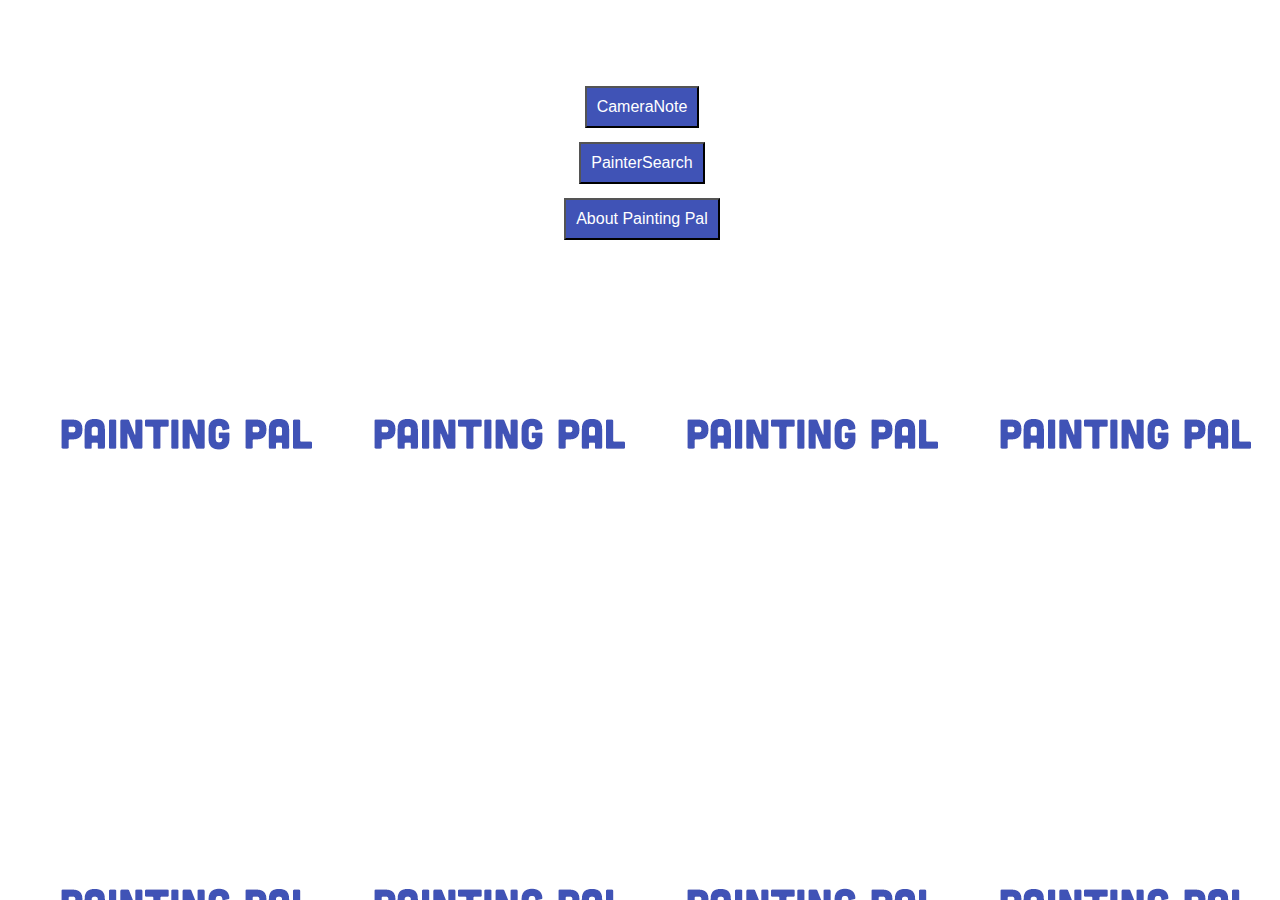
<file: www/index.html>
<!DOCTYPE html>
<html>
  <head>
    <title>Painting Pal</title>

	<link rel="stylesheet" href="css/index.css">
    <script type="text/javascript" src="js/index.js"></script>
    <script type="text/javascript" charset="utf-8" src="cordova-2.2.0.js"></script>
  </head>
  <body>
      <br><br><br><br><br><br>
    <a href="camera.html"><button class="btn">CameraNote</button></a><br><br>
    <a href="artist.html"><button class="btn">PainterSearch</button></a><br><br>
    <a href="about.html"><button class="btn">About Painting Pal</button></a>
  </body>
</html>
</file>
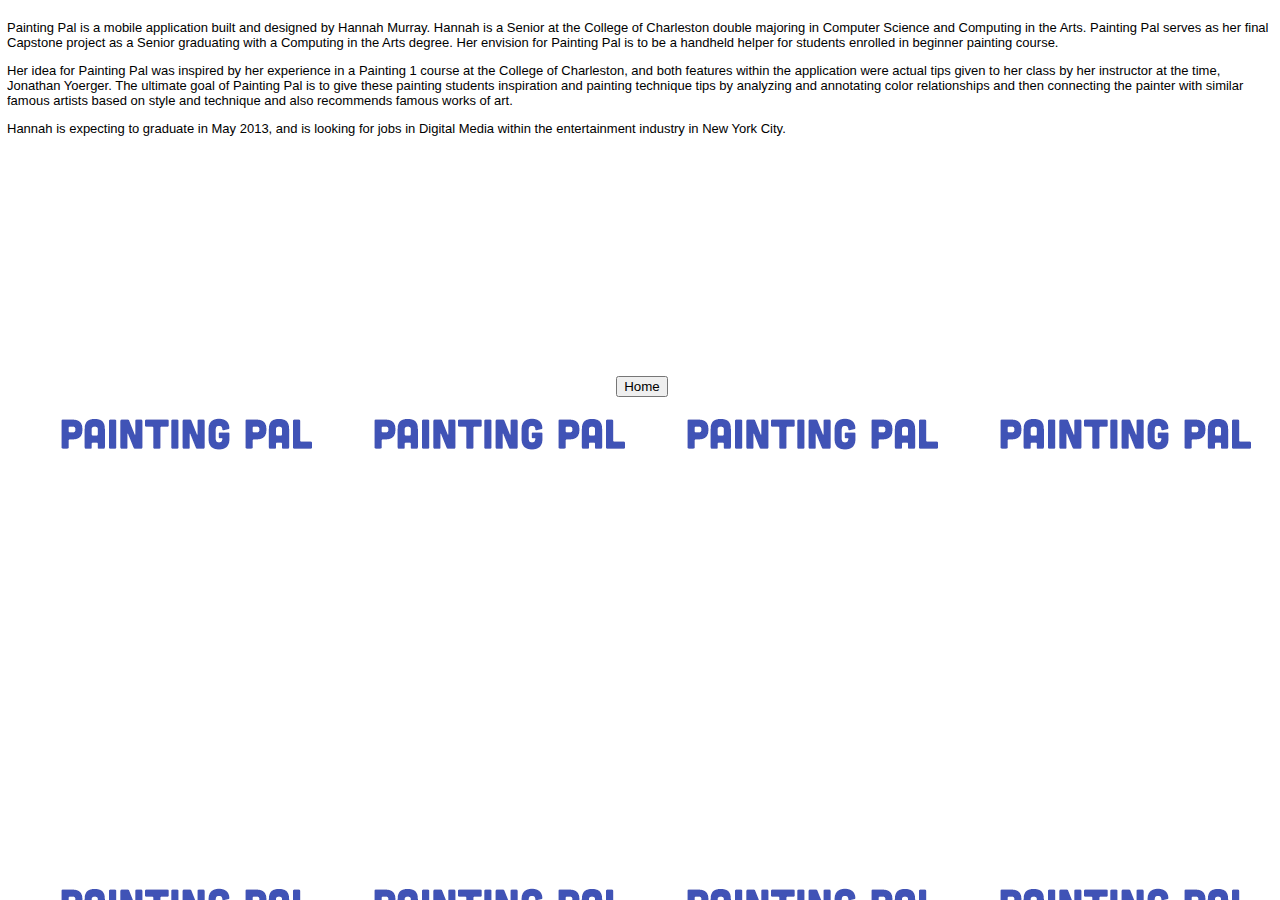
<file: www/about.html>
<!doctype html>
<html>
<head>
<meta charset="UTF-8">
<title>Painting Pal</title>
<link rel="stylesheet" href="css/index.css">
</head>

<body>
<div id="text">
<div id="scrollabout">
<p>Painting Pal is a mobile application built and designed by Hannah Murray. Hannah is a Senior at the College of Charleston double majoring in Computer Science and Computing in the Arts. Painting Pal serves as her final Capstone project as a Senior graduating with a Computing in the Arts degree. Her envision for Painting Pal is to be a handheld helper for students enrolled in beginner painting course. </p>

<p>Her idea for Painting Pal was inspired by her experience in a Painting 1 course at the College of Charleston, and both features within the application were actual tips given to her class by her instructor at the time, Jonathan Yoerger. The ultimate goal of Painting Pal is to give these painting students inspiration and painting technique tips by analyzing and annotating color relationships and then connecting the painter with similar famous artists based on style and technique and also recommends famous works of art. </p>

<p>Hannah is expecting to graduate in May 2013, and is looking for jobs in Digital Media within the entertainment industry in New York City.</p>
</div>
</div>
    <br><a href="index.html"><button>Home</button></a>
</body>
</html>
</file>
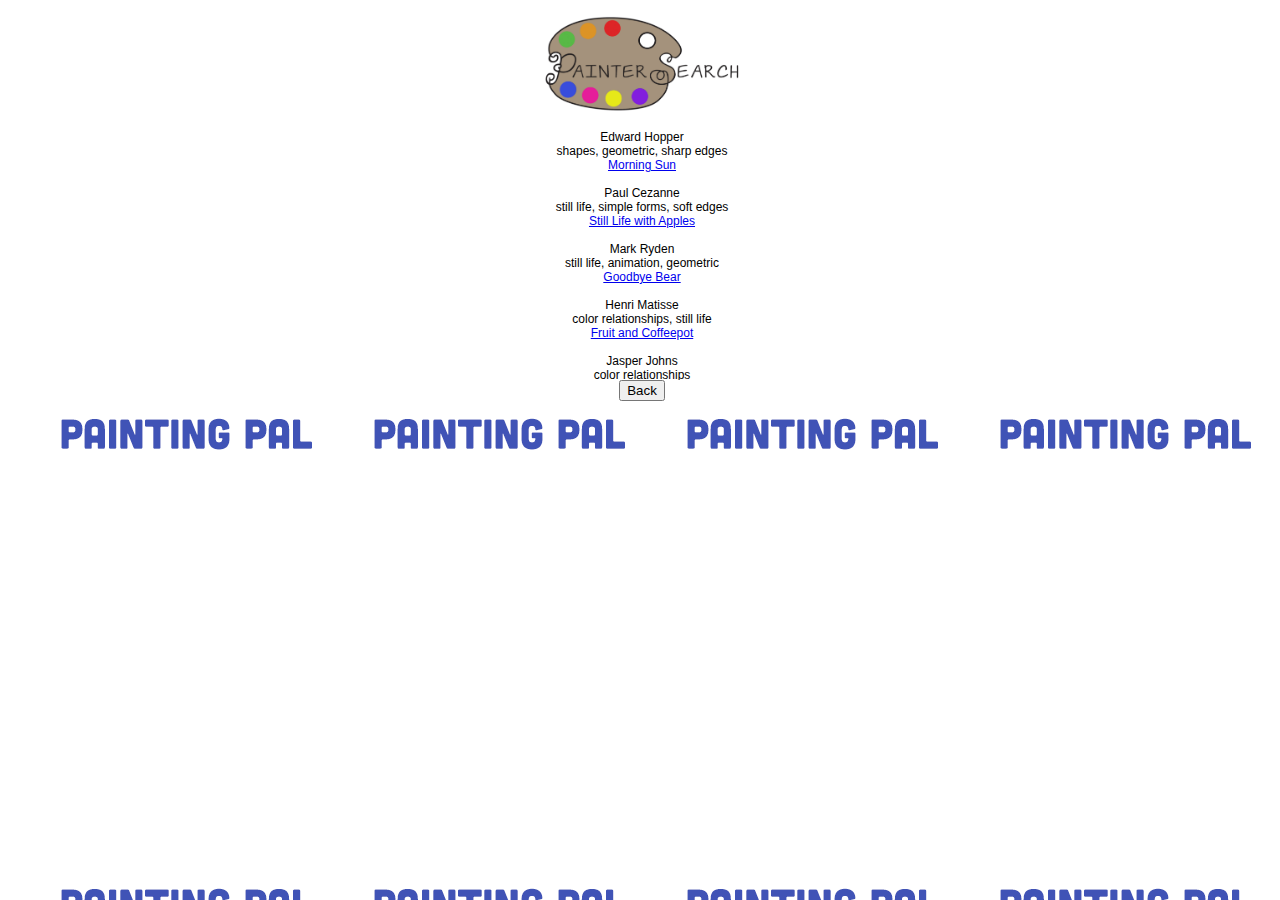
<file: www/allartists.html>
<!doctype html>
<html>
<head>
<meta charset="UTF-8">
<title>PainterSearch</title>
	<link rel="stylesheet" href="css/index.css">
    <script type="text/javascript" charset="utf-8" src="cordova-2.2.0.js"></script>
    <script src="js/jquery-1.7.2.min.js"></script>
    <script src="js/lightbox.js"></script>
    <link href="css/lightbox.css" rel="stylesheet" />
</head>

<body>
<br>
<img src="img/paintersearch.jpg" alt="paintersearch" width="200" height="97"><br><br>

<div id="scroll">
<script>
if (window.XMLHttpRequest)
  {// code for IE7+, Firefox, Chrome, Opera, Safari
  xmlhttp=new XMLHttpRequest();
  }
else
  {// code for IE6, IE5
  xmlhttp=new ActiveXObject("Microsoft.XMLHTTP");
  }
xmlhttp.open("GET","js/artist.xml",false);
xmlhttp.send();
xmlDoc=xmlhttp.responseXML; 

var x=xmlDoc.getElementsByTagName("index");
for (i=0;i<x.length;i++)
  { 
  document.write(x[i].getElementsByTagName("name")[0].childNodes[0].nodeValue + "<br>");
  document.write(x[i].getElementsByTagName("description")[0].childNodes[0].nodeValue + "<br>");
  document.write(x[i].getElementsByTagName("artwork")[0].childNodes[0].nodeValue + "<br><br>");
  }
</script>
</div>
<a href="artist.html"><button>Back</button></a>
</body>
</html>
</file>
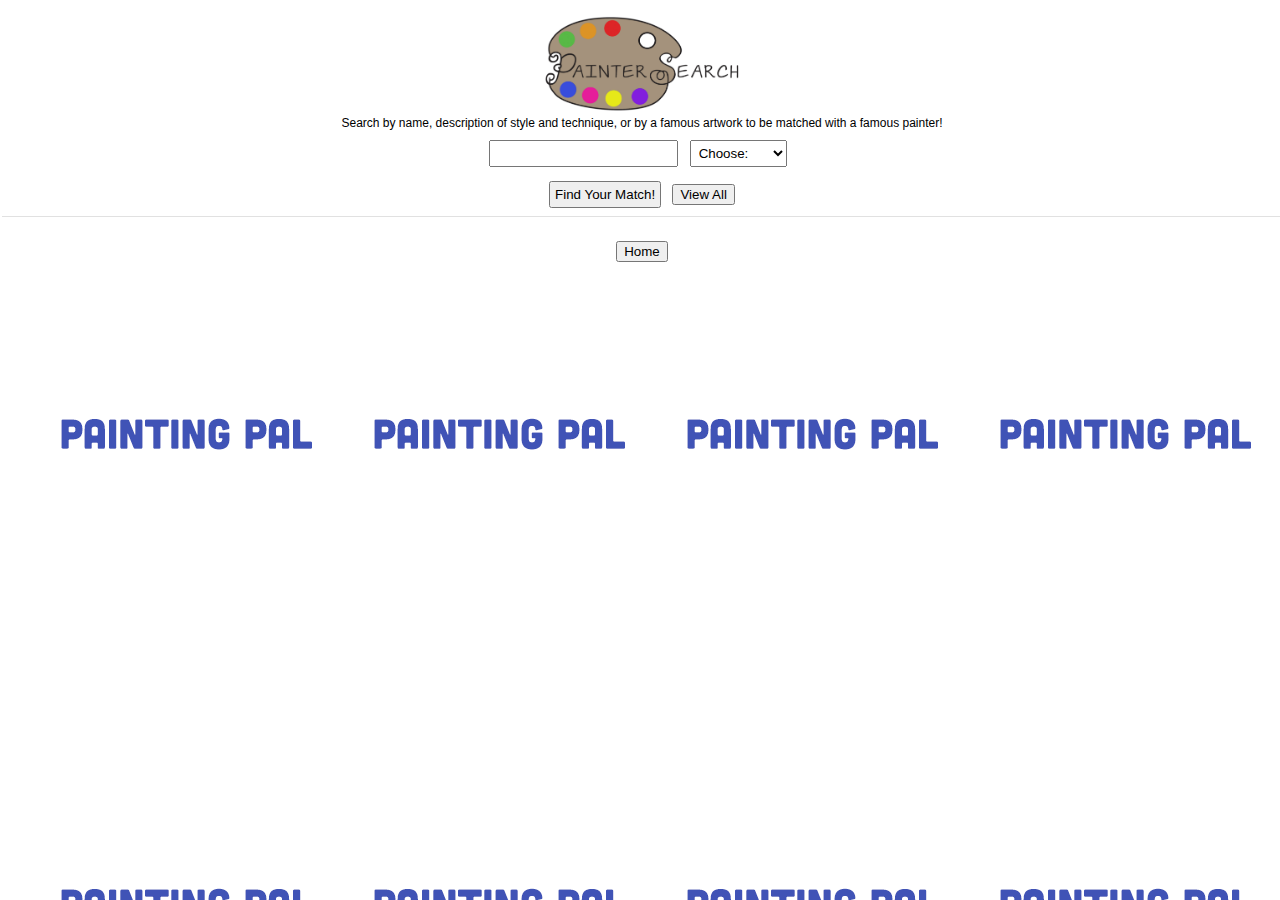
<file: www/artist.html>
<!doctype html>
<html>
<head>
<meta charset="UTF-8">
<title>PainterSearch</title>
	<link rel="stylesheet" href="css/index.css">
    <script type="text/javascript" src="js/index.js"></script>
    <script type="text/javascript" charset="utf-8" src="cordova-2.2.0.js"></script>
	<script type="text/javascript" src="js/tablesorter.js"></script>
    <script type="text/javascript" src="js/jquery-1.4.2.min.js"></script>
	<script id="data" type="text/javascript" src="js/search.js" xmlData="js/artist.xml"></script>
    <script src="js/jquery-1.7.2.min.js"></script>
    <script src="js/lightbox.js"></script>
    <link href="css/lightbox.css" rel="stylesheet" />
</head>

<body>
<br>
<img src="img/paintersearch.jpg" alt="paintersearch" width="200" height="97"><br>
    Search by name, description of style and technique, or by a famous artwork to be matched with a famous painter!<br>
    <div id="scroll">
  <div id="controller">
  <label>
    <input type="text" id="term">
  </label>
  <label>
    <select name="category" id="category">
      <option value="none">Choose:</option>
      <option value="name">Name</option>
      <option value="description">Description</option>
      <option value="artwork">Artwork</option>
    </select>
  </label><br><br>
  <input name="Search" type="button" id="searchButton" value="Find Your Match!">
  <a href="allartists.html"><button>View All</button></a>
</div>
<div id="result">&nbsp;</div>
<a href="index.html"><button>Home</button></a>
    </div>
</body>
</html>
</file>
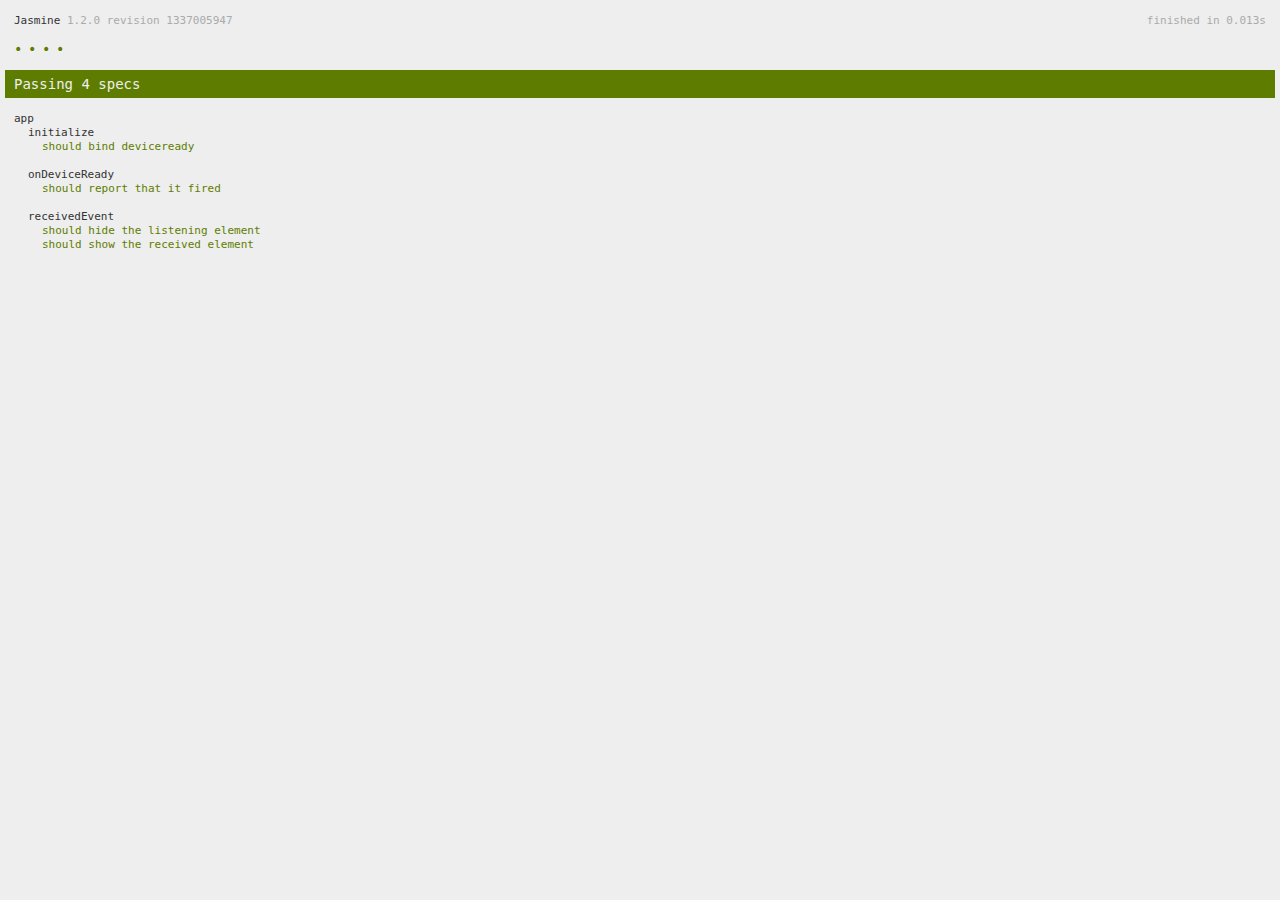
<file: www/spec.html>
<!DOCTYPE html>
<!--
    Licensed to the Apache Software Foundation (ASF) under one
    or more contributor license agreements.  See the NOTICE file
    distributed with this work for additional information
    regarding copyright ownership.  The ASF licenses this file
    to you under the Apache License, Version 2.0 (the
    "License"); you may not use this file except in compliance
    with the License.  You may obtain a copy of the License at

    http://www.apache.org/licenses/LICENSE-2.0

    Unless required by applicable law or agreed to in writing,
    software distributed under the License is distributed on an
    "AS IS" BASIS, WITHOUT WARRANTIES OR CONDITIONS OF ANY
     KIND, either express or implied.  See the License for the
    specific language governing permissions and limitations
    under the License.
-->
<html>
    <head>
        <title>Jasmine Spec Runner</title>

        <!-- jasmine source -->
        <link rel="shortcut icon" type="image/png" href="spec/lib/jasmine-1.2.0/jasmine_favicon.png">
        <link rel="stylesheet" type="text/css" href="spec/lib/jasmine-1.2.0/jasmine.css">
        <script type="text/javascript" src="spec/lib/jasmine-1.2.0/jasmine.js"></script>
        <script type="text/javascript" src="spec/lib/jasmine-1.2.0/jasmine-html.js"></script>

        <!-- include source files here... -->
        <script type="text/javascript" src="js/index.js"></script>

        <!-- include spec files here... -->
        <script type="text/javascript" src="spec/helper.js"></script>
        <script type="text/javascript" src="spec/index.js"></script>

        <script type="text/javascript">
            (function() {
                var jasmineEnv = jasmine.getEnv();
                jasmineEnv.updateInterval = 1000;

                var htmlReporter = new jasmine.HtmlReporter();

                jasmineEnv.addReporter(htmlReporter);

                jasmineEnv.specFilter = function(spec) {
                    return htmlReporter.specFilter(spec);
                };

                var currentWindowOnload = window.onload;

                window.onload = function() {
                    if (currentWindowOnload) {
                        currentWindowOnload();
                    }
                    execJasmine();
                };

                function execJasmine() {
                    jasmineEnv.execute();
                }
            })();
        </script>
    </head>
    <body>
        <div id="stage" style="display:none;"></div>
    </body>
</html>
</file>
<file: www/spec/lib/jasmine-1.2.0/jasmine.css>
body { background-color: #eeeeee; padding: 0; margin: 5px; overflow-y: scroll; }

#HTMLReporter { font-size: 11px; font-family: Monaco, "Lucida Console", monospace; line-height: 14px; color: #333333; }
#HTMLReporter a { text-decoration: none; }
#HTMLReporter a:hover { text-decoration: underline; }
#HTMLReporter p, #HTMLReporter h1, #HTMLReporter h2, #HTMLReporter h3, #HTMLReporter h4, #HTMLReporter h5, #HTMLReporter h6 { margin: 0; line-height: 14px; }
#HTMLReporter .banner, #HTMLReporter .symbolSummary, #HTMLReporter .summary, #HTMLReporter .resultMessage, #HTMLReporter .specDetail .description, #HTMLReporter .alert .bar, #HTMLReporter .stackTrace { padding-left: 9px; padding-right: 9px; }
#HTMLReporter #jasmine_content { position: fixed; right: 100%; }
#HTMLReporter .version { color: #aaaaaa; }
#HTMLReporter .banner { margin-top: 14px; }
#HTMLReporter .duration { color: #aaaaaa; float: right; }
#HTMLReporter .symbolSummary { overflow: hidden; *zoom: 1; margin: 14px 0; }
#HTMLReporter .symbolSummary li { display: block; float: left; height: 7px; width: 14px; margin-bottom: 7px; font-size: 16px; }
#HTMLReporter .symbolSummary li.passed { font-size: 14px; }
#HTMLReporter .symbolSummary li.passed:before { color: #5e7d00; content: "\02022"; }
#HTMLReporter .symbolSummary li.failed { line-height: 9px; }
#HTMLReporter .symbolSummary li.failed:before { color: #b03911; content: "x"; font-weight: bold; margin-left: -1px; }
#HTMLReporter .symbolSummary li.skipped { font-size: 14px; }
#HTMLReporter .symbolSummary li.skipped:before { color: #bababa; content: "\02022"; }
#HTMLReporter .symbolSummary li.pending { line-height: 11px; }
#HTMLReporter .symbolSummary li.pending:before { color: #aaaaaa; content: "-"; }
#HTMLReporter .bar { line-height: 28px; font-size: 14px; display: block; color: #eee; }
#HTMLReporter .runningAlert { background-color: #666666; }
#HTMLReporter .skippedAlert { background-color: #aaaaaa; }
#HTMLReporter .skippedAlert:first-child { background-color: #333333; }
#HTMLReporter .skippedAlert:hover { text-decoration: none; color: white; text-decoration: underline; }
#HTMLReporter .passingAlert { background-color: #a6b779; }
#HTMLReporter .passingAlert:first-child { background-color: #5e7d00; }
#HTMLReporter .failingAlert { background-color: #cf867e; }
#HTMLReporter .failingAlert:first-child { background-color: #b03911; }
#HTMLReporter .results { margin-top: 14px; }
#HTMLReporter #details { display: none; }
#HTMLReporter .resultsMenu, #HTMLReporter .resultsMenu a { background-color: #fff; color: #333333; }
#HTMLReporter.showDetails .summaryMenuItem { font-weight: normal; text-decoration: inherit; }
#HTMLReporter.showDetails .summaryMenuItem:hover { text-decoration: underline; }
#HTMLReporter.showDetails .detailsMenuItem { font-weight: bold; text-decoration: underline; }
#HTMLReporter.showDetails .summary { display: none; }
#HTMLReporter.showDetails #details { display: block; }
#HTMLReporter .summaryMenuItem { font-weight: bold; text-decoration: underline; }
#HTMLReporter .summary { margin-top: 14px; }
#HTMLReporter .summary .suite .suite, #HTMLReporter .summary .specSummary { margin-left: 14px; }
#HTMLReporter .summary .specSummary.passed a { color: #5e7d00; }
#HTMLReporter .summary .specSummary.failed a { color: #b03911; }
#HTMLReporter .description + .suite { margin-top: 0; }
#HTMLReporter .suite { margin-top: 14px; }
#HTMLReporter .suite a { color: #333333; }
#HTMLReporter #details .specDetail { margin-bottom: 28px; }
#HTMLReporter #details .specDetail .description { display: block; color: white; background-color: #b03911; }
#HTMLReporter .resultMessage { padding-top: 14px; color: #333333; }
#HTMLReporter .resultMessage span.result { display: block; }
#HTMLReporter .stackTrace { margin: 5px 0 0 0; max-height: 224px; overflow: auto; line-height: 18px; color: #666666; border: 1px solid #ddd; background: white; white-space: pre; }

#TrivialReporter { padding: 8px 13px; position: absolute; top: 0; bottom: 0; left: 0; right: 0; overflow-y: scroll; background-color: white; font-family: "Helvetica Neue Light", "Lucida Grande", "Calibri", "Arial", sans-serif; /*.resultMessage {*/ /*white-space: pre;*/ /*}*/ }
#TrivialReporter a:visited, #TrivialReporter a { color: #303; }
#TrivialReporter a:hover, #TrivialReporter a:active { color: blue; }
#TrivialReporter .run_spec { float: right; padding-right: 5px; font-size: .8em; text-decoration: none; }
#TrivialReporter .banner { color: #303; background-color: #fef; padding: 5px; }
#TrivialReporter .logo { float: left; font-size: 1.1em; padding-left: 5px; }
#TrivialReporter .logo .version { font-size: .6em; padding-left: 1em; }
#TrivialReporter .runner.running { background-color: yellow; }
#TrivialReporter .options { text-align: right; font-size: .8em; }
#TrivialReporter .suite { border: 1px outset gray; margin: 5px 0; padding-left: 1em; }
#TrivialReporter .suite .suite { margin: 5px; }
#TrivialReporter .suite.passed { background-color: #dfd; }
#TrivialReporter .suite.failed { background-color: #fdd; }
#TrivialReporter .spec { margin: 5px; padding-left: 1em; clear: both; }
#TrivialReporter .spec.failed, #TrivialReporter .spec.passed, #TrivialReporter .spec.skipped { padding-bottom: 5px; border: 1px solid gray; }
#TrivialReporter .spec.failed { background-color: #fbb; border-color: red; }
#TrivialReporter .spec.passed { background-color: #bfb; border-color: green; }
#TrivialReporter .spec.skipped { background-color: #bbb; }
#TrivialReporter .messages { border-left: 1px dashed gray; padding-left: 1em; padding-right: 1em; }
#TrivialReporter .passed { background-color: #cfc; display: none; }
#TrivialReporter .failed { background-color: #fbb; }
#TrivialReporter .skipped { color: #777; background-color: #eee; display: none; }
#TrivialReporter .resultMessage span.result { display: block; line-height: 2em; color: black; }
#TrivialReporter .resultMessage .mismatch { color: black; }
#TrivialReporter .stackTrace { white-space: pre; font-size: .8em; margin-left: 10px; max-height: 5em; overflow: auto; border: 1px inset red; padding: 1em; background: #eef; }
#TrivialReporter .finished-at { padding-left: 1em; font-size: .6em; }
#TrivialReporter.show-passed .passed, #TrivialReporter.show-skipped .skipped { display: block; }
#TrivialReporter #jasmine_content { position: fixed; right: 100%; }
#TrivialReporter .runner { border: 1px solid gray; display: block; margin: 5px 0; padding: 2px 0 2px 10px; }
</file>
<file: www/css/index.css>
/*
 * Licensed to the Apache Software Foundation (ASF) under one
 * or more contributor license agreements.  See the NOTICE file
 * distributed with this work for additional information
 * regarding copyright ownership.  The ASF licenses this file
 * to you under the Apache License, Version 2.0 (the
 * "License"); you may not use this file except in compliance
 * with the License.  You may obtain a copy of the License at
 *
 * http://www.apache.org/licenses/LICENSE-2.0
 *
 * Unless required by applicable law or agreed to in writing,
 * software distributed under the License is distributed on an
 * "AS IS" BASIS, WITHOUT WARRANTIES OR CONDITIONS OF ANY
 * KIND, either express or implied.  See the License for the
 * specific language governing permissions and limitations
 * under the License.
 */
* {
    -webkit-tap-highlight-color: rgba(0,0,0,0); /* make transparent link selection, adjust last value opacity 0 to 1.0 */
}

body {
    -webkit-touch-callout: none;                /* prevent callout to copy image, etc when tap to hold */
    -webkit-text-size-adjust: none;             /* prevent webkit from resizing text to fit */
    -webkit-user-select: none;                  /* prevent copy paste, to allow, change 'none' to 'text' */
    background-image:url(../img/bg.png);
	background-size: auto;
    font-family:'HelveticaNeue-Light', 'HelveticaNeue', Helvetica, Arial, sans-serif;
    font-size:12px;
    height:100%;
    margin:0px;
    padding:2px;
    width:100%;
    text-align:center;
}

#text {
	text-align: left;
	font-size: 13px;
	padding: 5px;
}

#scroll {
    overflow: auto;
    height: 250px;
}

#scrollabout {
    overflow: auto;
    height: 350px;
}

/* Portrait layout (default) */
.app {
    /*background:url(../img/painting.jpg); /* 170px x 200px */
    position:absolute;             /* position in the center of the screen */
    left:50%;
    top:50%;
    height:50px;                   /* text area height */
    width:225px;                   /* text area width */
    text-align:center;
    padding:180px 0px 0px 0px;     /* image height is 200px (bottom 20px are overlapped with text) */
    margin:-115px 0px 0px -112px;  /* offset vertical: half of image height and text area height */
                                   /* offset horizontal: half of text area width */
}

/* Landscape layout (with min-width) */
@media screen and (min-aspect-ratio: 1/1) and (min-width:400px) {
    .app {
        background-position:left center;
        padding:75px 0px 75px 170px;  /* padding-top + padding-bottom + text area = image height */
        margin:-90px 0px 0px -198px;  /* offset vertical: half of image height */
                                      /* offset horizontal: half of image width and text area width */
    }
}

h1 {
	font-family: Georgia, "Times New Roman", Times, serif;
	color: black;
    font-size:24px;
    font-weight:normal;
    margin:0px;
    overflow:visible;
    padding:0px;
    text-align:center;
}

.btn {
	padding: 10px;
	font-size: 16px;
	background-color: #4053b6;
	color: white;
}

.event {
    border-radius:4px;
    -webkit-border-radius:4px;
    color:#FFFFFF;
    font-size:12px;
    margin:0px 30px;
    padding:2px 0px;
}

.event.listening {
    background-color:#333333;
    display:block;
}

.event.received {
    background-color:#4B946A;
    display:none;
}

@keyframes fade {
    from { opacity: 1.0; }
    50% { opacity: 0.4; }
    to { opacity: 1.0; }
}
 
@-webkit-keyframes fade {
    from { opacity: 1.0; }
    50% { opacity: 0.4; }
    to { opacity: 1.0; }
}

#controller { border-bottom: 1px #e1e1e1 solid; padding: 10px 0 8px 0; margin: 0 0 10px 0; text-align: center; }
#controller input, #controller select { padding: 4px; margin: 0 8px 0 0; }

#result { font-weight: bold; text-align: center; }
#result .error { padding: 4px; background: #ffebe8; border: 1px #eb8a71 solid; }
#result .message { padding: 4px; background: #e8ffec; border: 1px #79ef9d solid; }

#result #grid { width: 100%; margin: 10px 0 0; }
#result #grid .even { background-color: #fff; }
#result #grid .odd { background-color: #F0F0F6; }
#result #grid .highlight { background-color: #3D3D3D; font-weight: bold; }
#result #grid .header { background: url(../images/small.gif) no-repeat #E6EEEE right center; cursor: pointer; padding: 4px; }
#result #grid .headerSortUp { background: url(../images/small_asc.gif) no-repeat #8DBDD8 right center; }
#result #grid .headerSortDown { background: url(../images/small_desc.gif) no-repeat #8DBDD8 right center; }
#result #grid .col1, #grid .col2, #grid .col3 { padding: 5px; }
#result #grid .col1 { width: 33%; }
#result #grid .col2 { width: 33%; }
#result #grid .col1 img { display: block; padding: 5px; margin: 5px 0; border: 1px #efefef solid; }
</file>
